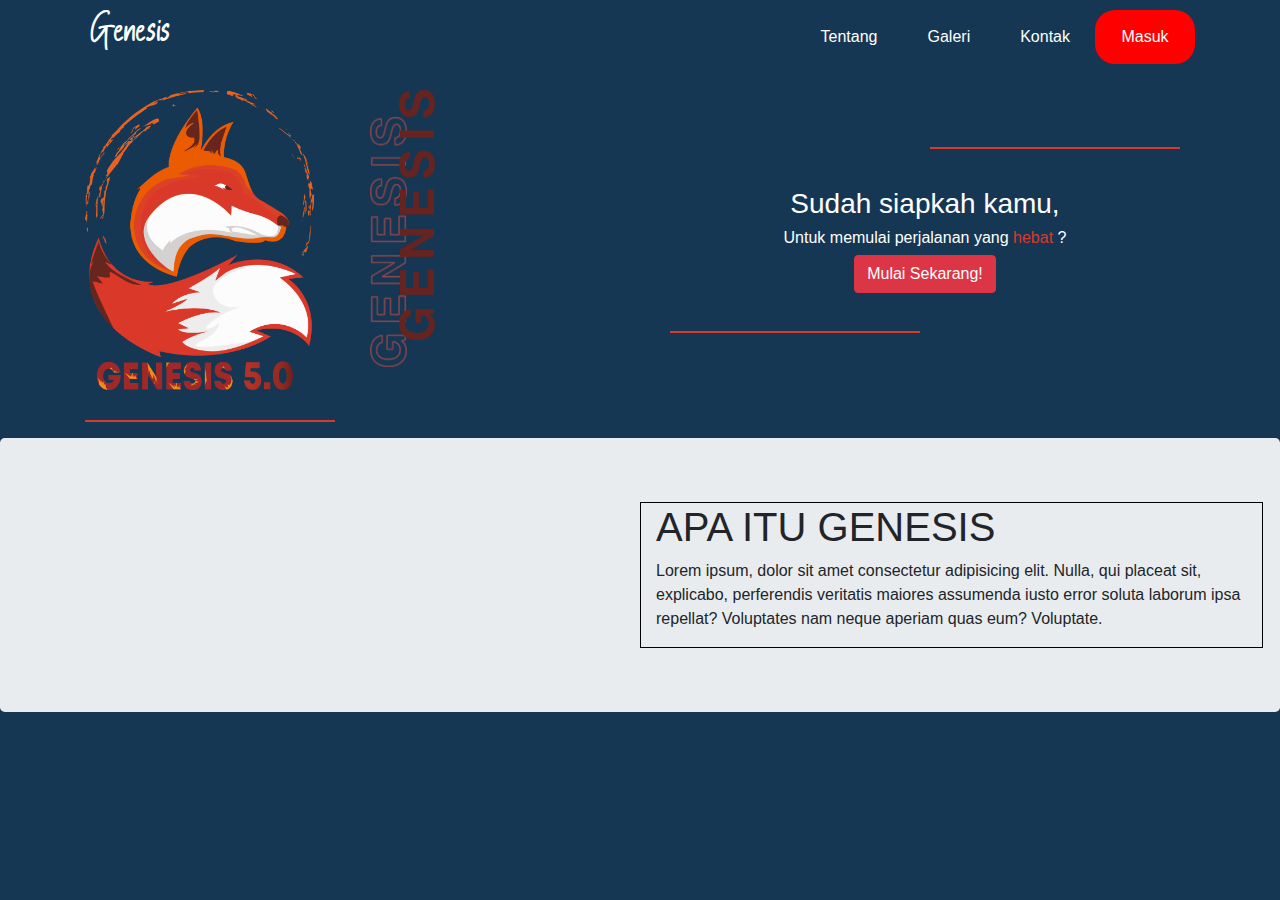
<file: index.html>
<!DOCTYPE html>
<html>
  <head>
    <title>Navbar CSS</title>

    <link href="assets/css/bootstrap.min.css" rel="stylesheet" />
    <link href="assets/css/style.css" rel="stylesheet" />
  </head>
  <body>
    <!-- NAV -->
    <nav>
      <ul class="container">
        <li><p>Genesis</p></li>
        <li><a href="#" class="masuk">Masuk</a></li>
        <li><a href="#">Kontak</a></li>
        <li><a href="#">Galeri</a></li>
        <li><a href="#">Tentang</a></li>
      </ul>
    </nav>

    <!-- HEADER END -->
    <!-- INTRO -->

    <div class="container">
      <div class="row">
        <div class="col-md-6">
          <img
            src="assets/images/logo.png"
            widht="300"
            height="300"
            class="logo"
          />
          <div class="line"></div>
          <img
            src="assets/images/genesis1.png"
            alt="genesis"
            class="genesis genesis1"
            widht="250"
            height="250"
          />
          <img
            src="assets/images/genesis2.png"
            alt="genesis"
            class="genesis genesis2"
            widht="250"
            height="250"
          />
        </div>
        <div class="col-md-6 text-white text-center align-self-center">
          <div class="line2"></div>
          <h3>Sudah siapkah kamu,</h3>
          <h6>
            Untuk memulai perjalanan yang <a href="#" class="hebat">hebat</a> ?
          </h6>
          <input type="submit" class="btn btn-danger" value="Mulai Sekarang!" />
          <div class="line3"></div>
        </div>
      </div>
    </div>
    <!--END INTRO-->

    <!--KONTEN-->
    <div class="jumbotron mt-5">
      <!--Gambar Disini, di class jumbotronnya blom tau tapi caranya ehehe-->
      <div class="row">
        <div class="col-md-6"></div>
        <div class="col-md-6" style="border: 1px solid black">
          <!--Konten Disini biar rata kanan hehehehe, tu col yang atas kosongin ae-->
          <h1>APA ITU GENESIS</h1>
          <p>
            Lorem ipsum, dolor sit amet consectetur adipisicing elit. Nulla, qui
            placeat sit, explicabo, perferendis veritatis maiores assumenda
            iusto error soluta laborum ipsa repellat? Voluptates nam neque
            aperiam quas eum? Voluptate.
          </p>
          <!--tu nyobak ea wkwk-->
        </div>
      </div>
    </div>
    <!--END KONTEN-->

    <!--SLIDER-->
    <!--END SLIDER-->

    <!--FOOTER-->
    <!--END FOOTER-->
  </body>
</html>
</file>
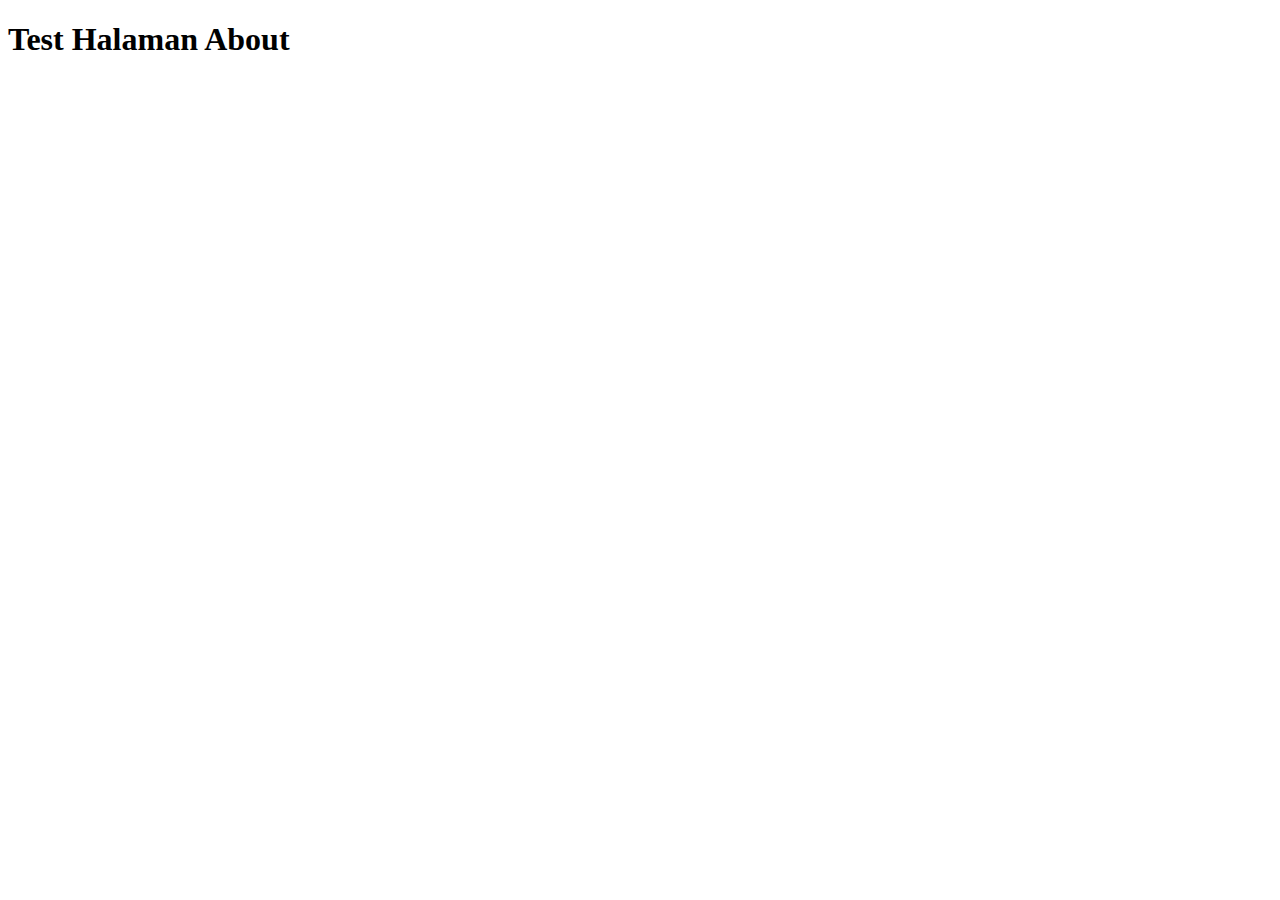
<file: about.html>
<!DOCTYPE html>
<html lang="en">
  <head>
    <meta charset="UTF-8" />
    <meta name="viewport" content="width=device-width, initial-scale=1.0" />
    <title>Document</title>
  </head>
  <body>
    <h1>Test Halaman About</h1>
  </body>
</html>
</file>
<file: assets/css/style.css>
* {
    margin: 0;
    padding: 0;
}

nav {
    margin: auto;
    text-align: center;
    width: 100%;
    font-family: arial;
}

body {
    background: #163754;
}

nav ul {
    background: #163754;
    padding: 0 20px;
    list-style: none;
    position: relative;
    display: inline-table;
    width: 100%;
}

nav ul li p {
    float: left;
}

nav ul li a {
    float: right;
}

nav ul li a:hover {
    background: #EB5B02;
}

nav ul li:hover a {
    color: #000;
}

nav ul li a {
    display: block;
    padding: 25px;
    color: #fff;
    text-decoration: none;
}

@font-face {
    font-family: "orange_blossom";
    src: url(OrangeBlossom.ttf);
}

nav ul li p {
    display: block;
    padding: 5px;
    color: #fff;
    text-decoration: none;
    font-family: 'orange_blossom';
    font-size: 30px;
}

nav ul li .masuk {
    padding: 15px;
    margin-top: 10px;
    background: red;
    border-radius: 20px;
    width: 100px;
}

.genesis {
    position: absolute;
}

.line, .line2, .line3 {
    position: absolute;
    width: 250px;
    border: 1px solid #DA392A;
}

.line {
    top: 330px;
    margin-bottom: 30px;
    width: 250px;
}

.line2 {
    top: -40px;
    right: 30px;
}

.line3 {
    bottom: -40px;
    left: 30px;
}

.hebat {
    color: #DA392A;
    text-decoration: none;
}

.btn-danger:hover {
    color: black;
    background-color: #DA392A;
}

.genesis1 {
    bottom: 23px;
    left: 300px;
    z-index: 0;
}

.genesis2 {
    left: 329px;
    z-index: 1;
}
</file>
